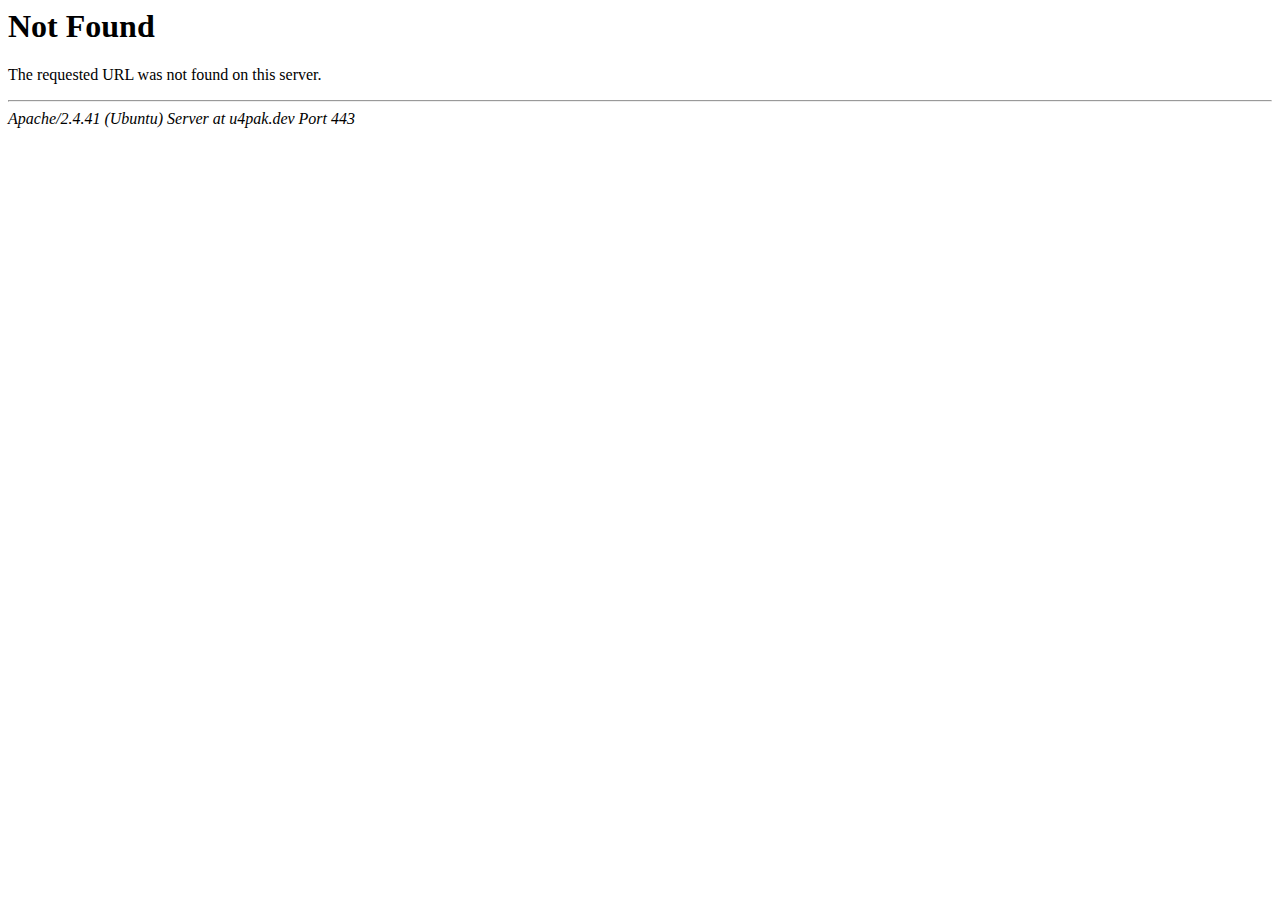
<file: assets/logo/discord-icon-new-2021-seeklogo.com-4.html>
<!DOCTYPE HTML PUBLIC "-//IETF//DTD HTML 2.0//EN">
<html><head>
<title>404 Not Found</title>
</head><body>
<h1>Not Found</h1>
<p>The requested URL was not found on this server.</p>
<hr>
<address>Apache/2.4.41 (Ubuntu) Server at u4pak.dev Port 443</address>
</body></html>
</file>
